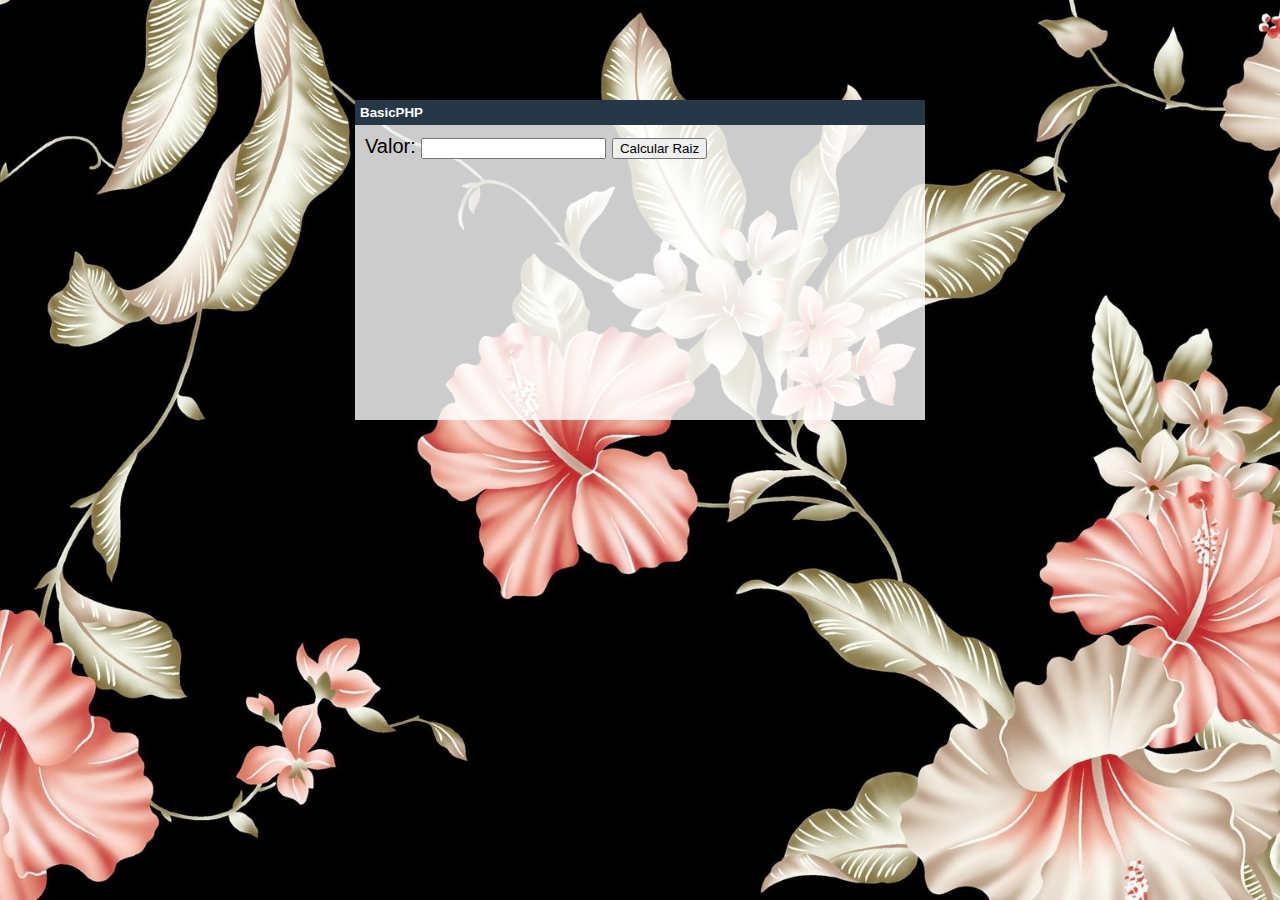
<file: formularios/index.html>
<!DOCTYPE html>
<html>
<head>
    <meta charset="UTF-8"/>
    <link rel =  "stylesheet" href="_css/estilo.css"/>
    <title> </title>
 
</head>
<body>
    <div>
        <form method="get" action="01valor.php">
            Valor: <input type="number" name="v"/>
            <input type="submit" value="Calcular Raiz">
        </form>
    </div>
</body>
</html>
</file>
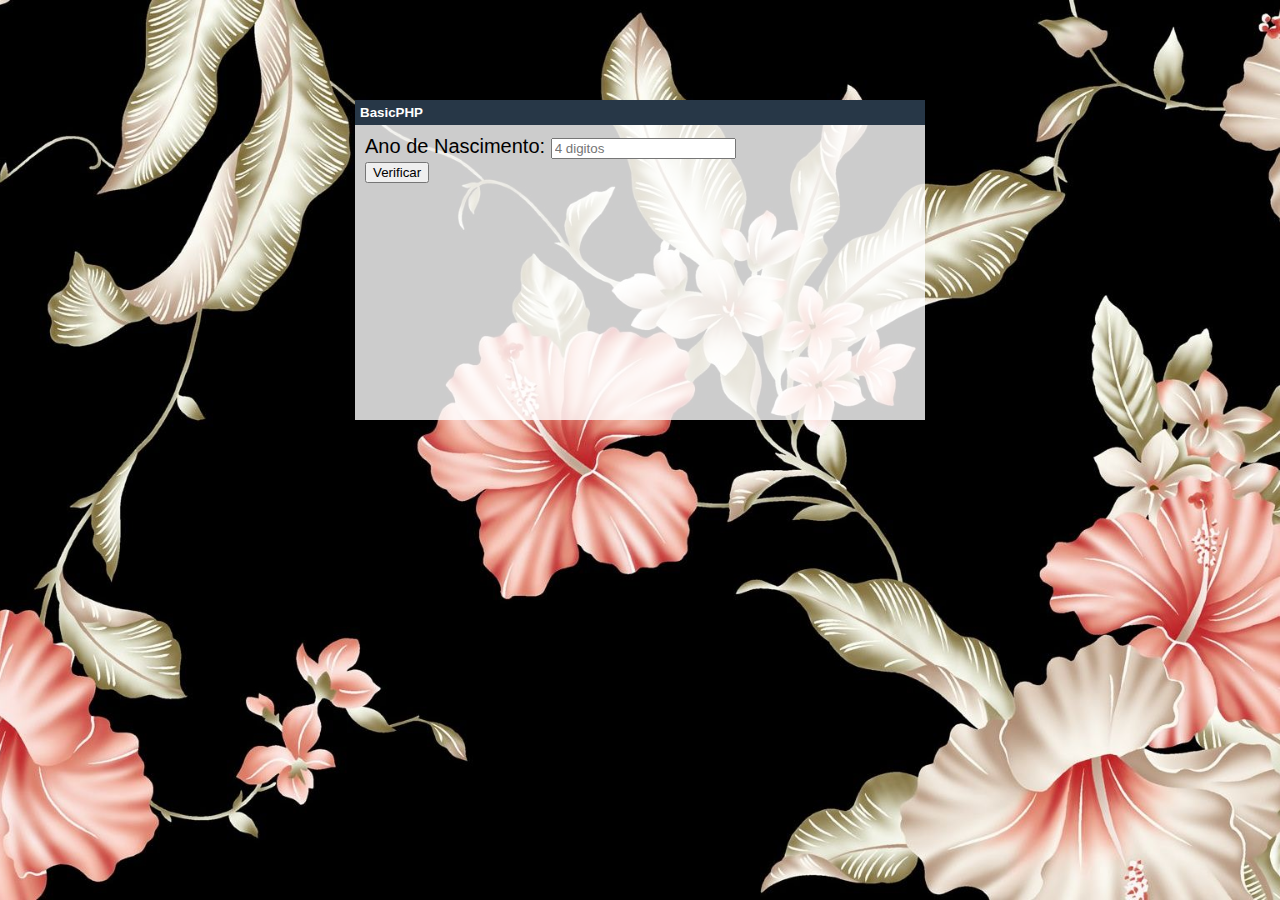
<file: condicoes/dirigirvotarindex.html>
<!DOCTYPE html>
<html>
<head>
    <meta charset="UTF-8"/>
    <link rel =  "stylesheet" href="_css/estilo.css"/>
    <title> </title>
 
</head>
<body>
    <div>
        <form method="get" action="dirigirvotar.php">

            Ano de Nascimento: <input type="number" placeholder="4 digitos" name="ano"> </br>
            <input type="submit" value="Verificar">
        </form>
    </div>
</body>
</html>
</file>
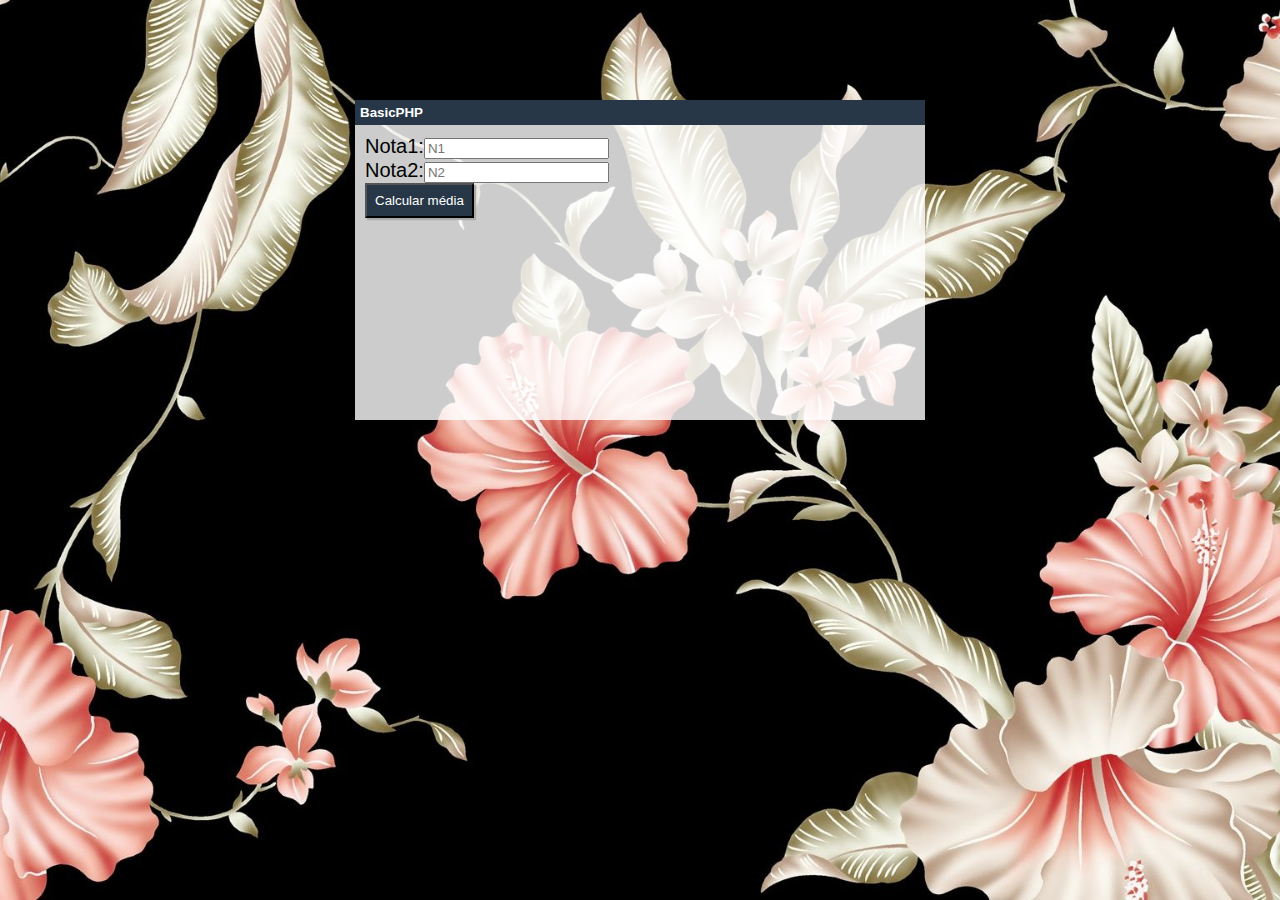
<file: condicoes/surpresaindex.html>
<!DOCTYPE html>
<html>
<head>
    <meta charset="UTF-8"/>
    <link rel =  "stylesheet" href="_css/estilo.css"/>
    <title> </title>
 
</head>
<body>
    <div>
        <!--código feito por mim-->
        <form method="get" action="surpresa.php">
            Nota1:<input type="number" placeholder="N1" name="n1"> </br>
            Nota2:<input type="number" placeholder="N2" name="n2"> </br>
            <input type="submit" class="botao" value="Calcular média">
        </form>
    </div>
</body>
</html>
</file>
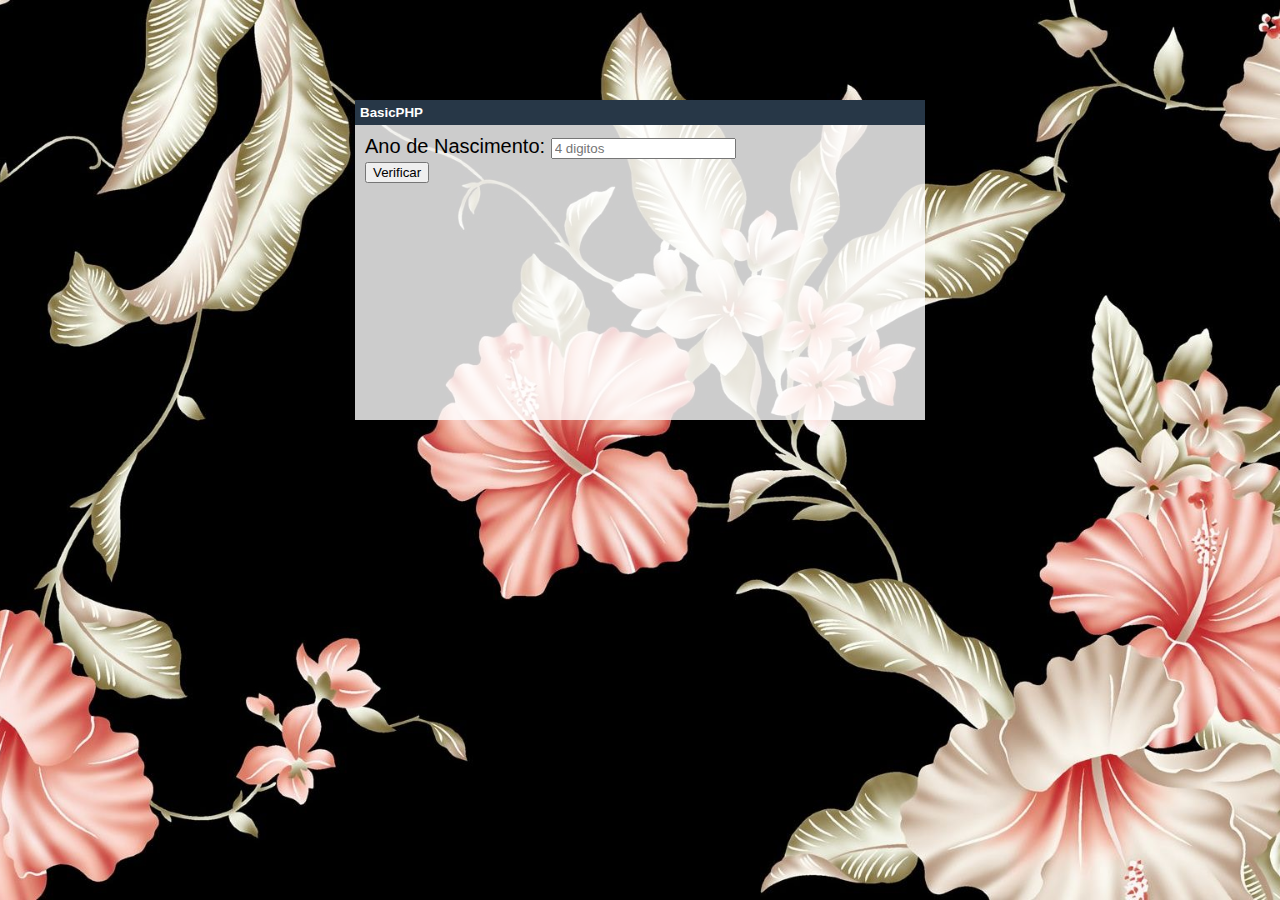
<file: condicoes/votarindex.html>
<!DOCTYPE html>
<html>
<head>
    <meta charset="UTF-8"/>
    <link rel =  "stylesheet" href="_css/estilo.css"/>
    <title> </title>
 
</head>
<body>
    <div>
        <form method="get" action="votar.php">

            Ano de Nascimento: <input type="number" placeholder="4 digitos" name="ano"> </br>
            <input type="submit" value="Verificar">
        </form>
    </div>
</body>
</html>
</file>
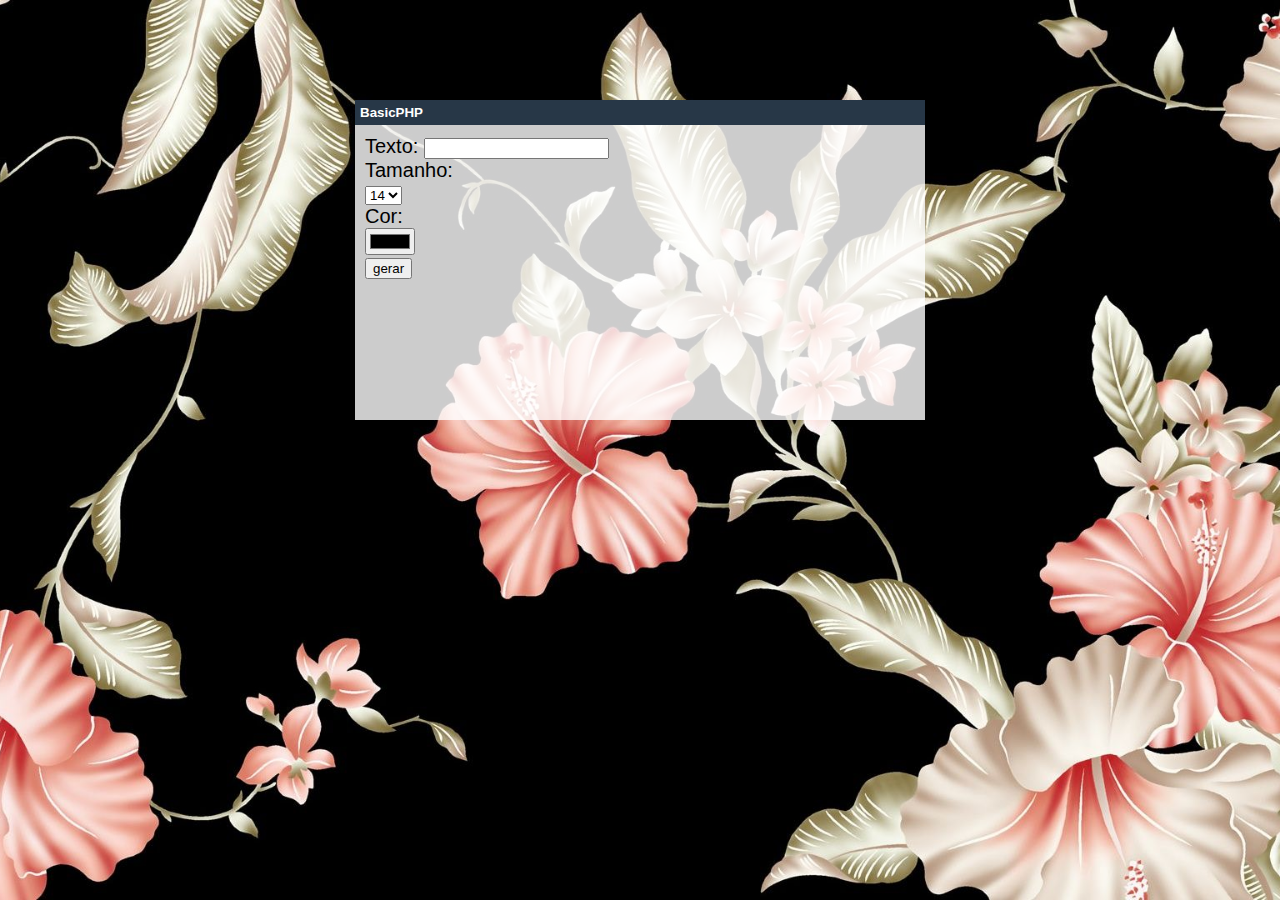
<file: formularios/coresindex.html>
<!DOCTYPE html>
<html>
<head>
    <meta charset="UTF-8"/>
    <link rel =  "stylesheet" href="_css/estilo.css"/>
    <title> </title>
 
</head>
<body>
    <div>
        <form method="get" action="cores.php">
            <label for="itxt">Texto:</label>
            <input type="text" name="t" id="itxt"/> </br>
            <label for="itam">Tamanho:</label></br>
            <select name="tam" id="itam">
                <option value="8pt">8</option>
                <option value="10pt">10</option>
                <option value="14pt" selected>14</option>
                <option value="20pt">20</option>
                <option value="40pt">40</option>
            </select></br>
            <label for="icor">Cor:</label> </br>
            <input type="color" name ="cor" id="icor"/></br>
            <input type="submit" value="gerar">
        </form>
    </div>
</body>
</html>
</file>
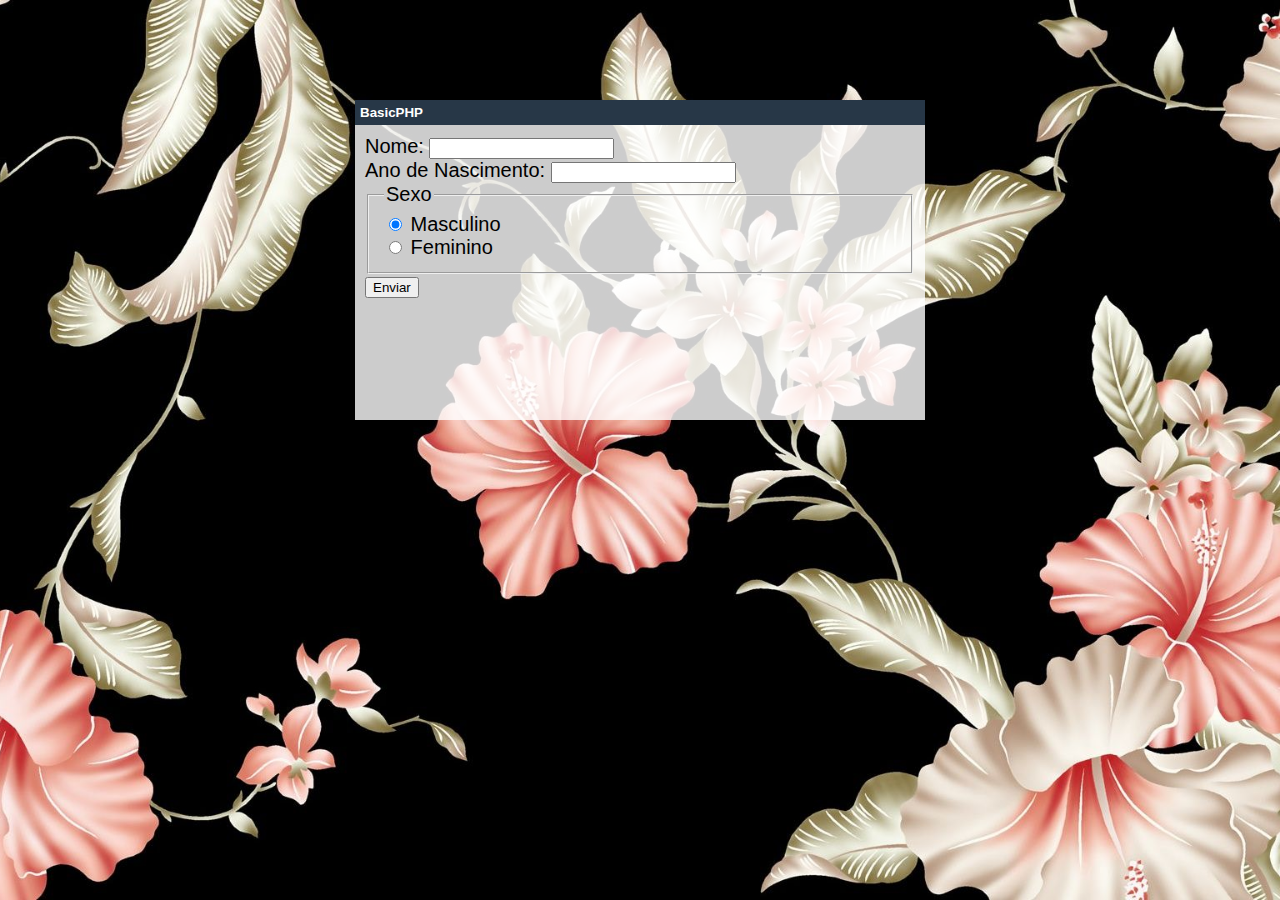
<file: formularios/idadeindex.html>
<!DOCTYPE html>
<html>
<head>
    <meta charset="UTF-8"/>
    <link rel =  "stylesheet" href="_css/estilo.css"/>
    <title> </title>
 
</head>
<body>
    <div>
        <form method="get" action="idade.php">
            Nome: <input type="text" name="nome"/> </br>
            Ano de Nascimento: <input type="number" name="ano"> </br>
            <fieldset><legend>Sexo</legend>
            <input type="radio" name ="sexo" id="masc" value="homem" checked/>
            <label for="masc">Masculino</label> </br>
            <input type="radio" name ="sexo" id="fem" value="mulher"/>
            <label for="fem">Feminino</label> </br>
            </fieldset>
            <input type="submit" value="Enviar">
        </form>
    </div>
</body>
</html>
</file>
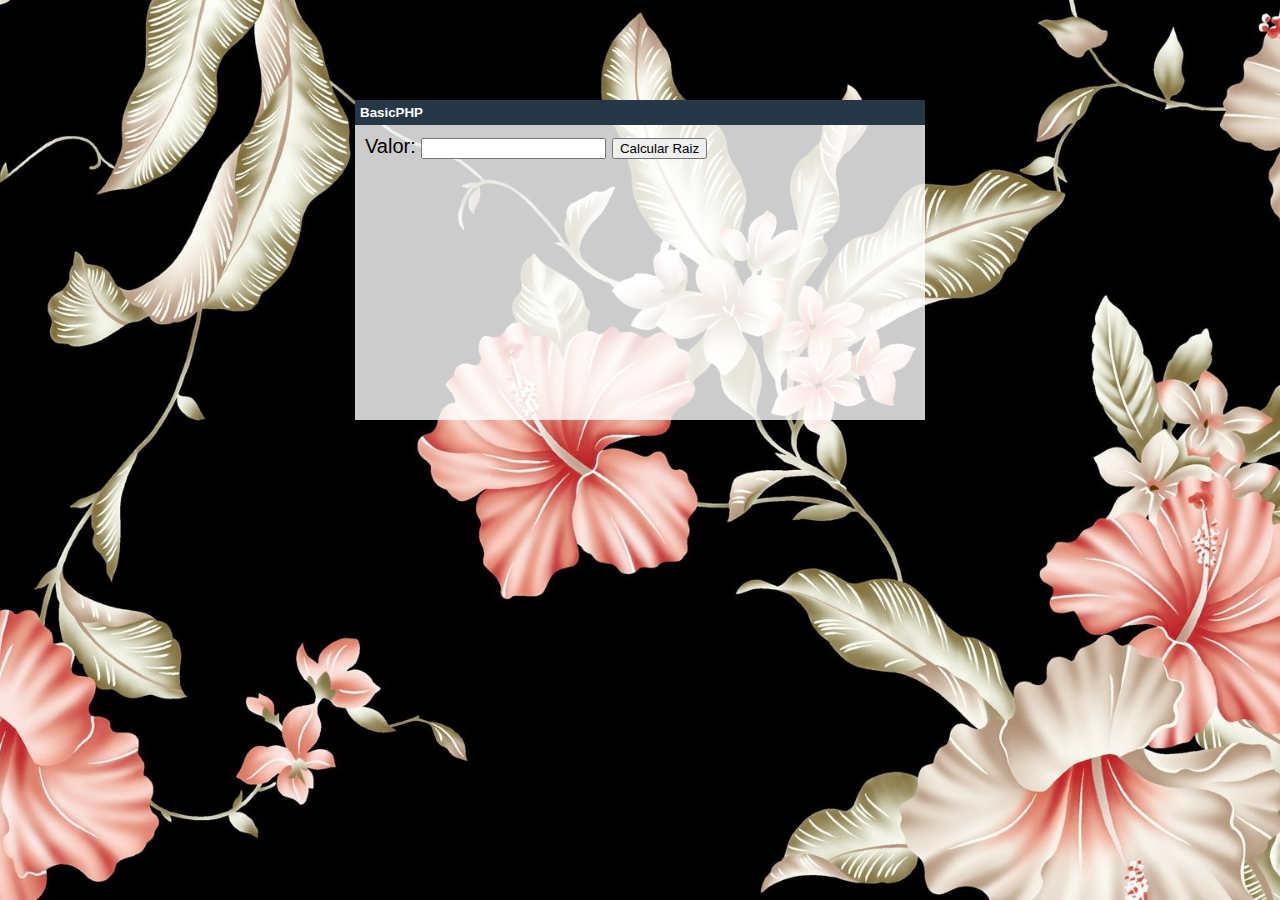
<file: formularios/indexvalor.html>
<!DOCTYPE html>
<html>
<head>
    <meta charset="UTF-8"/>
    <link rel =  "stylesheet" href="_css/estilo.css"/>
    <title> </title>
 
</head>
<body>
    <div>
        <form method="get" action="valor.php">
            Valor: <input type="number" name="v"/>
            <input type="submit" value="Calcular Raiz">
        </form>
    </div>
</body>
</html>
</file>
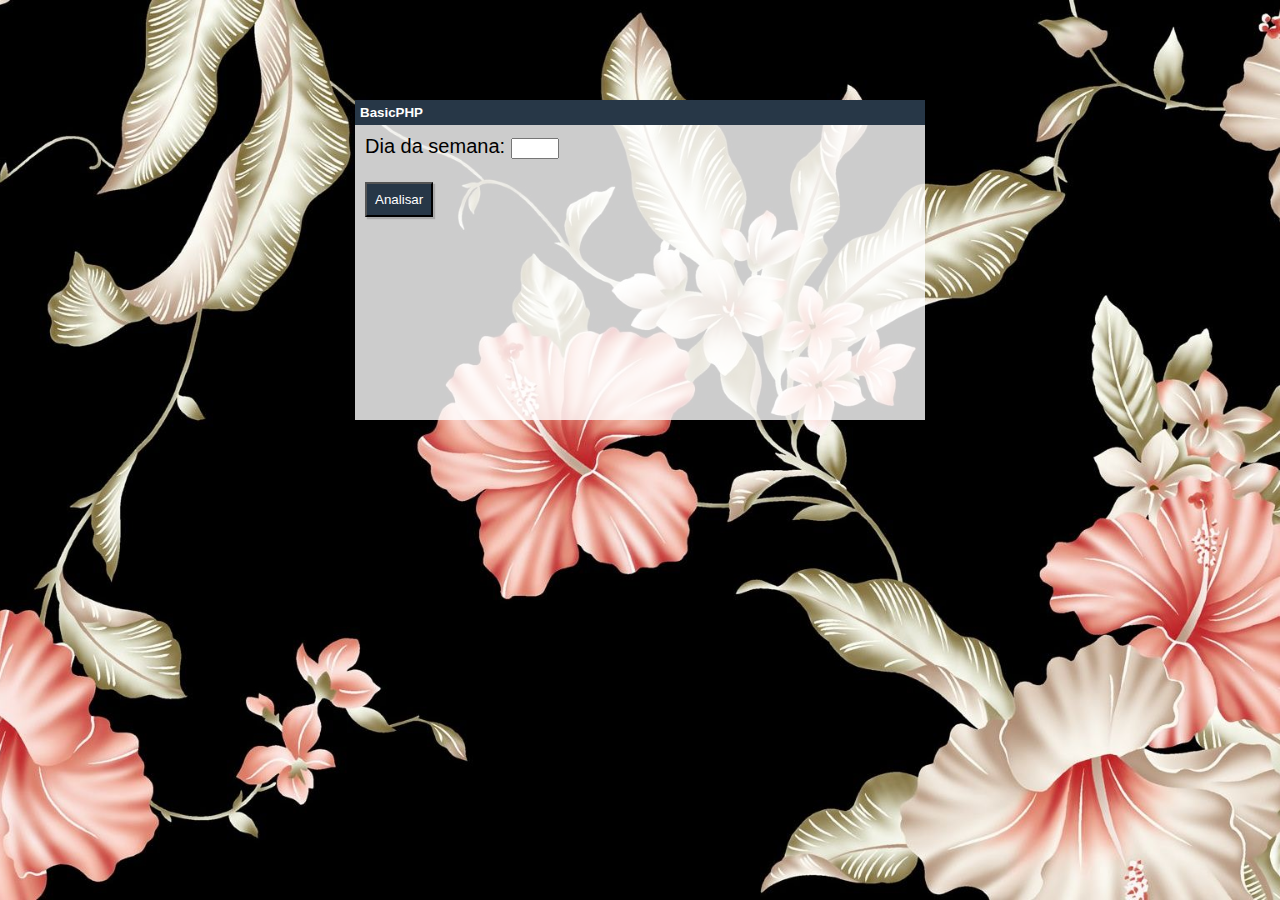
<file: switch/multcasosindex.html>
<!DOCTYPE html>
<html>
<head>
    <meta charset="UTF-8"/>
    <link rel =  "stylesheet" href="_css/estilo.css"/>
    <title> </title>
 
</head>
<body>
    <div>
        <form method="get" action="multcasos.php">

           Dia da semana: <input type="number" name="ds" min="1" max="7" required /> </br>
        </br> <input type="submit" class="botao" value="Analisar">
        </form>
    </div>
</body>
</html>
</file>
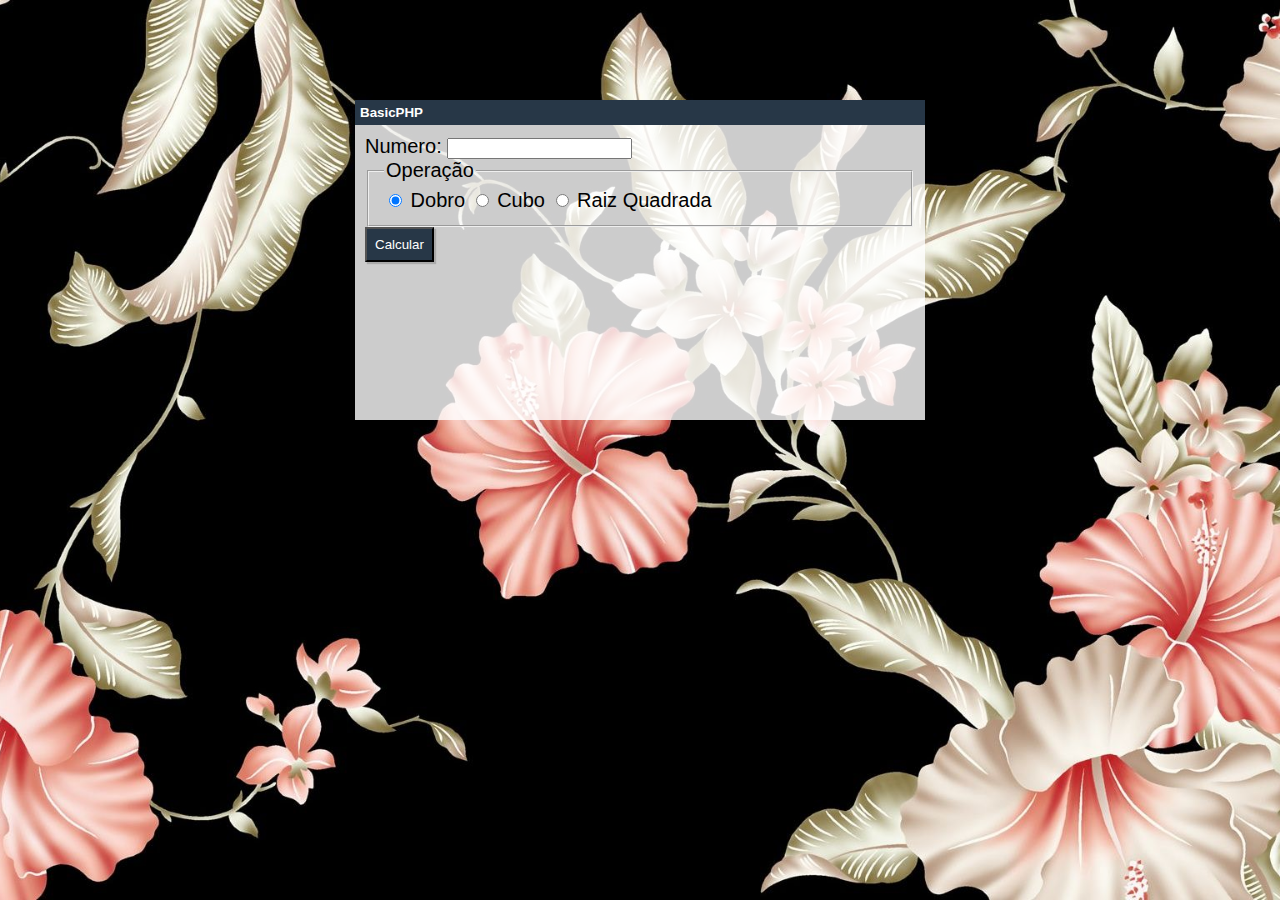
<file: switch/operacoesindex.html>
<!DOCTYPE html>
<html>
<head>
    <meta charset="UTF-8"/>
    <link rel =  "stylesheet" href="_css/estilo.css"/>
    <title> </title>
 
</head>
<body>
    <div>
        <form method="get" action="operacoes.php">

           Numero: <input type="number" name="num"> </br>
            <fieldset> <legend> Operação </legend>
                <input type="radio" name="oper" id="dobro" value="1" checked>
                <label for="dobro">Dobro</label>
                <input type="radio" name="oper" id="cubo" value="2">
                <label for="dobro">Cubo</label>
                <input type="radio" name="oper" id="raiz" value="3">
                <label for="dobro">Raiz Quadrada</label>
            </fieldset>
            <input type="submit" class="botao" value="Calcular">
        </form>
    </div>
</body>
</html>
</file>
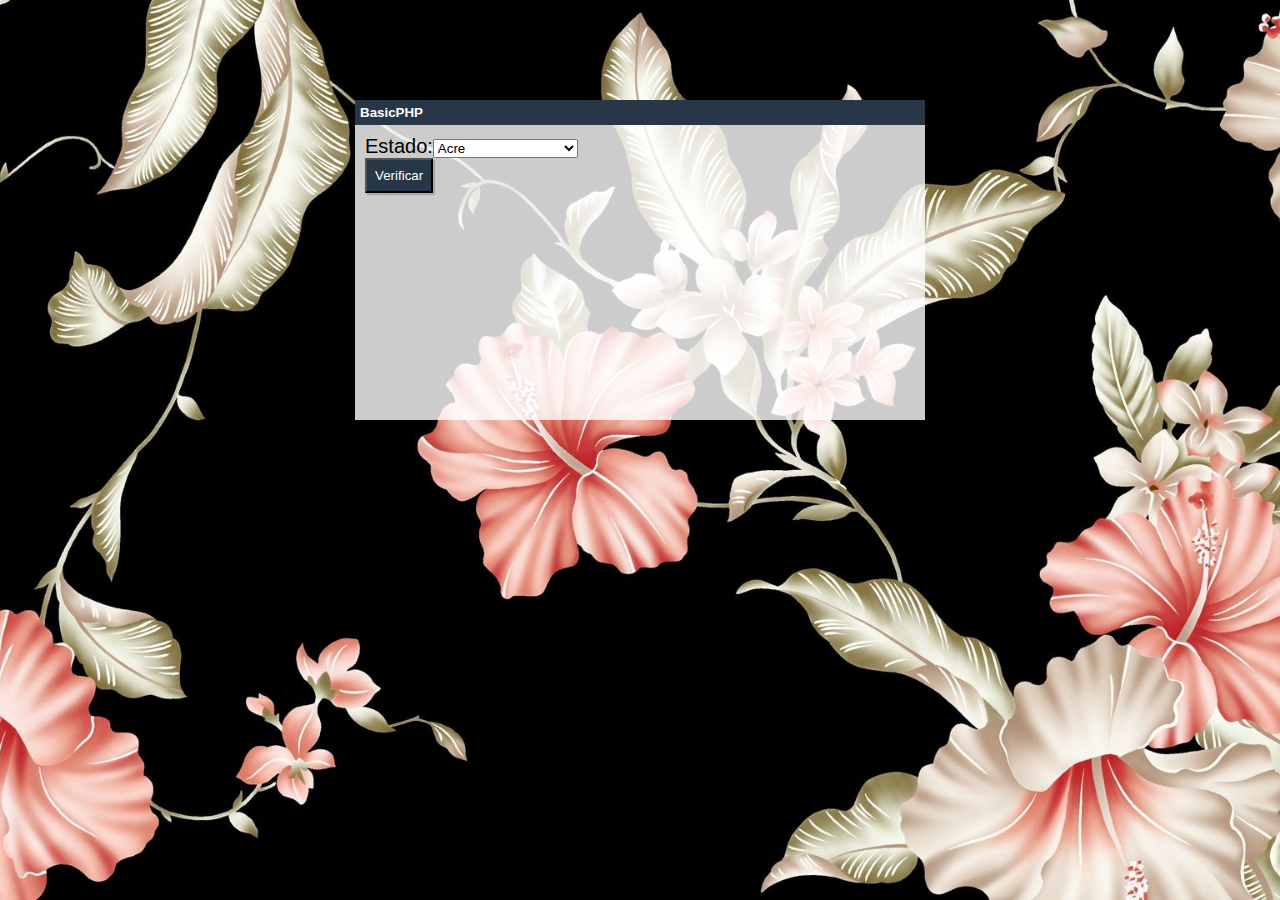
<file: switch/surpresaindex.html>
<!DOCTYPE html>
<html>
<head>
    <meta charset="UTF-8"/>
    <link rel =  "stylesheet" href="_css/estilo.css"/>
    <title> </title>
 
</head>
<body>
    <div>
        <!--código feito por mim-->
        <form method="get" action="surpresa.php">
            Estado:<select name="estado">
            <option value="1">Acre</option> 
            <option value="2">Alagoas</option>
            <option value="3">Amapá</option>
            <option value="4">Amazonas</option>
            <option value="5">Bahia</option>
            <option value="6">Ceará</option>
            <option value="7">Distrito Federal</option>
            <option value="8">Espírito Santo</option>
            <option value="9">Goiás</option>
            <option value="10">Maranhão</option>
            <option value="11">Mato Grosso</option>
            <option value="12">Mato Grosso do Sul</option>
            <option value="13">Minas Gerais</option>
            <option value="14">Pará</option>
            <option value="15">Paraíba</option>
            <option value="16">Paraná</option>
            <option value="17">Pernambuco</option>
            <option value="18">Piauí</option>
            <option value="19">Rio de Janeiro</option>
            <option value="20">Rio Grande do Sul</option>
            <option value="21">Rio Grande do Norte</option>
            <option value="22">Rondônia</option>
            <option value="23">Roraima</option>
            <option value="24">Santa Catarina</option>
            <option value="25">São Paulo</option>
            <option value="26">Sergipe</option>
            <option value="27">Tocantins</option>
            </select> </br>
         <input type="submit" class="botao" value="Verificar">
        </form>
    </div>
</body>
</html>
</file>
<file: formularios/_css/estilo.css>
html {
    font: 15pt Arial;
}
body {
    background: url("wallpaper-php.jpg") no-repeat top center fixed;
    background-size: cover;
}

div::before {
    content: " BasicPHP ";
    font: 10pt Arial;
    font-weight: bold;
    color: white;
    background-color: #273747;
    padding: 5px;
    display: block;
    position: relative;
    top: -10px;
    left: -10px;
    width: 560px;
}

div {
    background-color: rgba(255,255,255,.8);
    margin: 100px auto 100px auto;
    padding: 10px;
    width: 550px;
    min-height:300px;
}

a {
    color: #273747;
    text-decoration: none;
    font-weight: bold;
    font: 11pt Helvetica;
}

a:hover {
    text-decoration: underline;
}

span.foco {
    font-weight: bold;
    color: #7e050c;
}

.botao {
	background-color: #273747;
	color: white;
	padding: 8px;
	box-shadow: 2px 2px 1px #aaaaaa;
}
</file>
<file: condicoes/_css/estilo.css>
html {
    font: 15pt Arial;
}
body {
    background: url("wallpaper-php.jpg") no-repeat top center fixed;
    background-size: cover;
}

div::before {
    content: " BasicPHP ";
    font: 10pt Arial;
    font-weight: bold;
    color: white;
    background-color: #273747;
    padding: 5px;
    display: block;
    position: relative;
    top: -10px;
    left: -10px;
    width: 560px;
}

div {
    background-color: rgba(255,255,255,.8);
    margin: 100px auto 100px auto;
    padding: 10px;
    width: 550px;
    min-height:300px;
}

a {
    color: #273747;
    text-decoration: none;
    font-weight: bold;
    font: 11pt Helvetica;
}

a:hover {
    text-decoration: underline;
}

span.foco {
    font-weight: bold;
    color: #7e050c;
}

.botao {
	background-color: #273747;
	color: white;
	padding: 8px;
	box-shadow: 2px 2px 1px #aaaaaa;
}
</file>
<file: switch/_css/estilo.css>
html {
    font: 15pt Arial;
}
body {
    background: url("wallpaper-php.jpg") no-repeat top center fixed;
    background-size: cover;
}

div::before {
    content: " BasicPHP ";
    font: 10pt Arial;
    font-weight: bold;
    color: white;
    background-color: #273747;
    padding: 5px;
    display: block;
    position: relative;
    top: -10px;
    left: -10px;
    width: 560px;
}

div {
    background-color: rgba(255,255,255,.8);
    margin: 100px auto 100px auto;
    padding: 10px;
    width: 550px;
    min-height:300px;
}

a {
    color: #273747;
    text-decoration: none;
    font-weight: bold;
    font: 11pt Helvetica;
}

a:hover {
    text-decoration: underline;
}

span.foco {
    font-weight: bold;
    color: #7e050c;
}

.botao {
	background-color: #273747;
	color: white;
	padding: 8px;
	box-shadow: 2px 2px 1px #aaaaaa;
}
</file>
